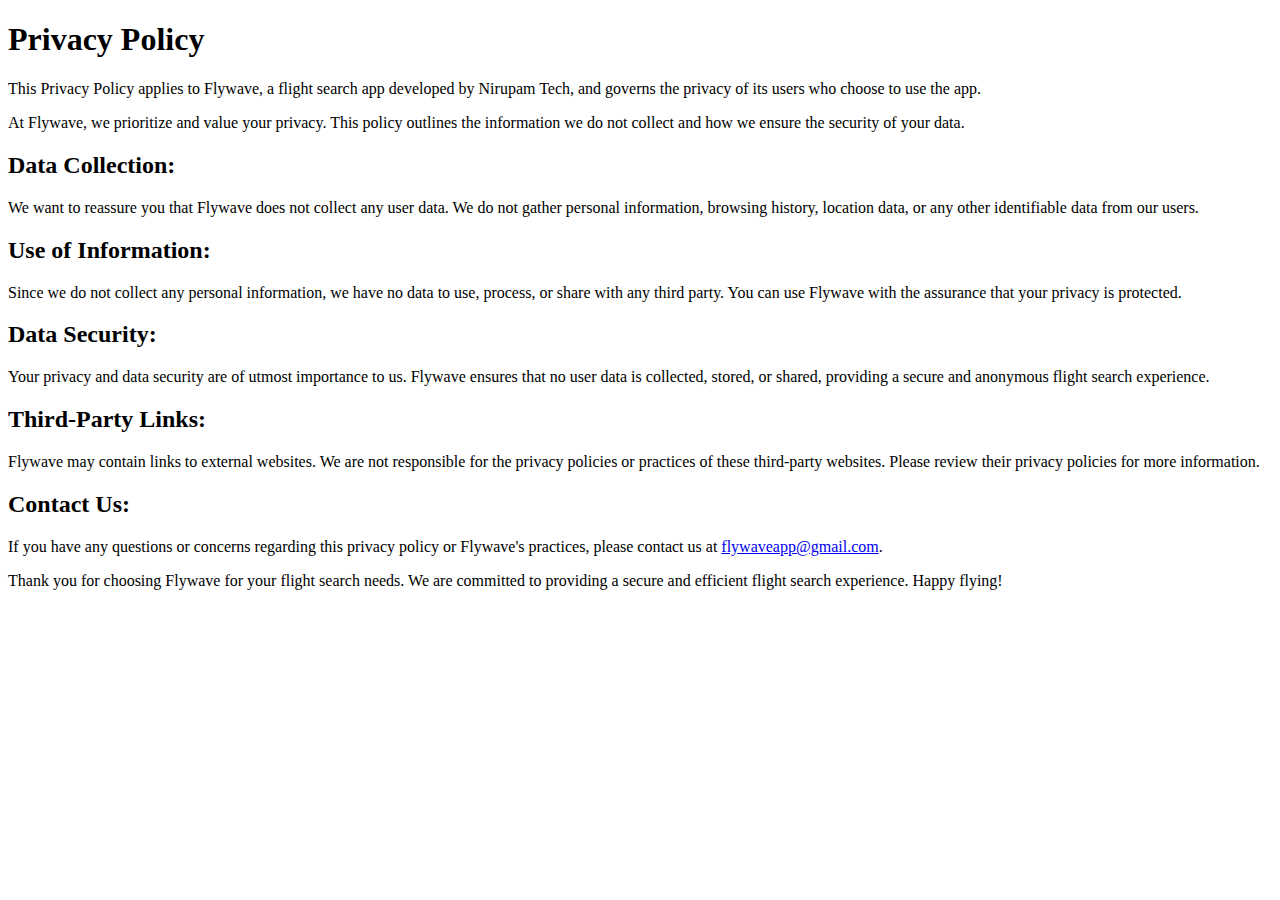
<file: policy.html>
<!DOCTYPE html>
<html>
<head>
    <title>Flywave Privacy Policy</title>
</head>
<body>

<h1>Privacy Policy</h1>

<p>This Privacy Policy applies to Flywave, a flight search app developed by Nirupam Tech, and governs the privacy of its users who choose to use the app.</p>

<p>At Flywave, we prioritize and value your privacy. This policy outlines the information we do not collect and how we ensure the security of your data.</p>

<h2>Data Collection:</h2>

<p>We want to reassure you that Flywave does not collect any user data. We do not gather personal information, browsing history, location data, or any other identifiable data from our users.</p>

<h2>Use of Information:</h2>

<p>Since we do not collect any personal information, we have no data to use, process, or share with any third party. You can use Flywave with the assurance that your privacy is protected.</p>

<h2>Data Security:</h2>

<p>Your privacy and data security are of utmost importance to us. Flywave ensures that no user data is collected, stored, or shared, providing a secure and anonymous flight search experience.</p>

<h2>Third-Party Links:</h2>

<p>Flywave may contain links to external websites. We are not responsible for the privacy policies or practices of these third-party websites. Please review their privacy policies for more information.</p>

<h2>Contact Us:</h2>

<p>If you have any questions or concerns regarding this privacy policy or Flywave's practices, please contact us at <a href="mailto:flywaveapp@gmail.com">flywaveapp@gmail.com</a>.</p>

<p>Thank you for choosing Flywave for your flight search needs. We are committed to providing a secure and efficient flight search experience. Happy flying!</p>

</body>
</html>
</file>
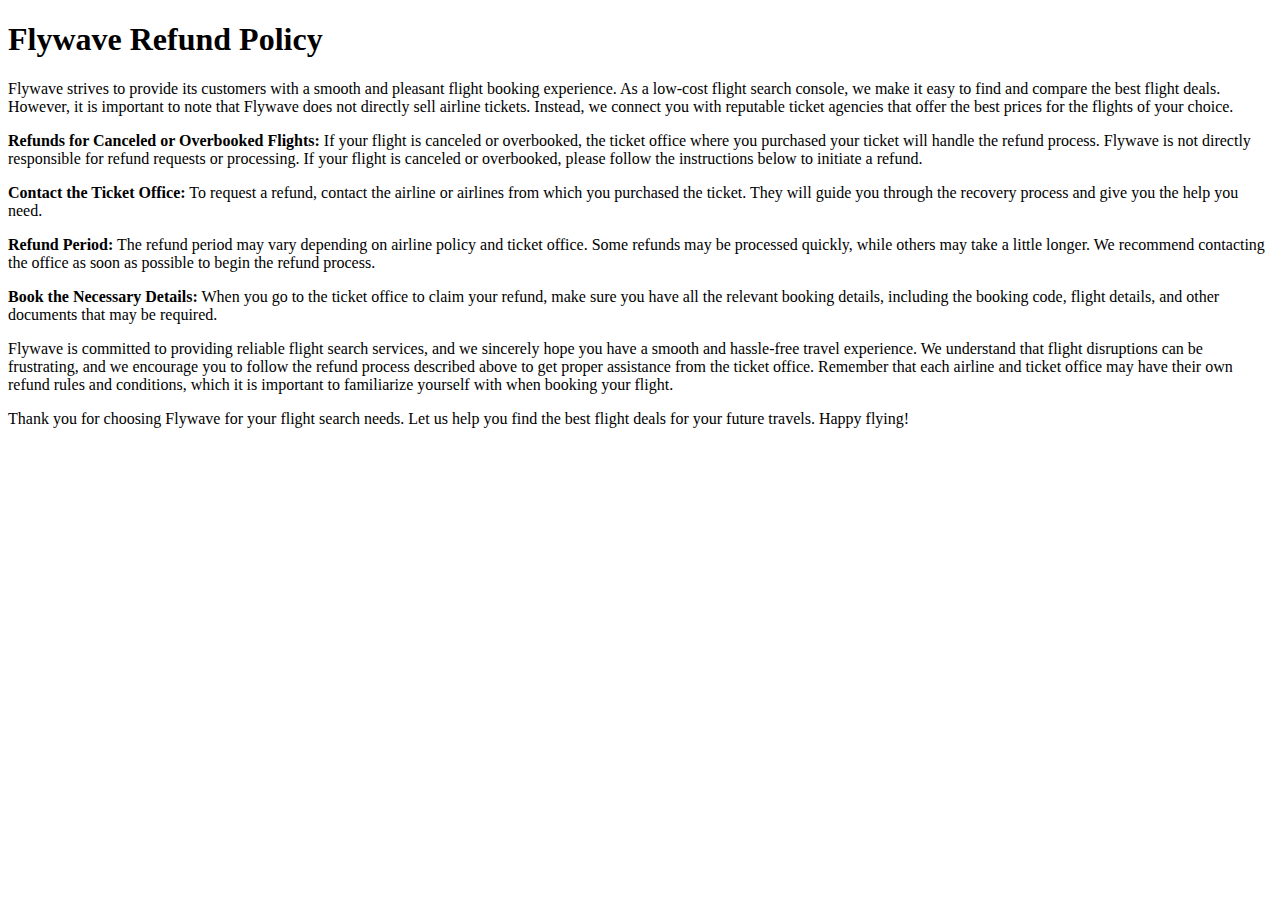
<file: refund-policy.html>
<!DOCTYPE html>
<html>
<head>
    <title>Flywave Refund Policy</title>
</head>
<body>

<h1>Flywave Refund Policy</h1>

<p>Flywave strives to provide its customers with a smooth and pleasant flight booking experience. As a low-cost flight search console, we make it easy to find and compare the best flight deals. However, it is important to note that Flywave does not directly sell airline tickets. Instead, we connect you with reputable ticket agencies that offer the best prices for the flights of your choice.</p>

<p><strong>Refunds for Canceled or Overbooked Flights:</strong> If your flight is canceled or overbooked, the ticket office where you purchased your ticket will handle the refund process. Flywave is not directly responsible for refund requests or processing. If your flight is canceled or overbooked, please follow the instructions below to initiate a refund.</p>

<p><strong>Contact the Ticket Office:</strong> To request a refund, contact the airline or airlines from which you purchased the ticket. They will guide you through the recovery process and give you the help you need.</p>

<p><strong>Refund Period:</strong> The refund period may vary depending on airline policy and ticket office. Some refunds may be processed quickly, while others may take a little longer. We recommend contacting the office as soon as possible to begin the refund process.</p>

<p><strong>Book the Necessary Details:</strong> When you go to the ticket office to claim your refund, make sure you have all the relevant booking details, including the booking code, flight details, and other documents that may be required.</p>

<p>Flywave is committed to providing reliable flight search services, and we sincerely hope you have a smooth and hassle-free travel experience. We understand that flight disruptions can be frustrating, and we encourage you to follow the refund process described above to get proper assistance from the ticket office. Remember that each airline and ticket office may have their own refund rules and conditions, which it is important to familiarize yourself with when booking your flight.</p>

<p>Thank you for choosing Flywave for your flight search needs. Let us help you find the best flight deals for your future travels. Happy flying!</p>

</body>
</html>
</file>
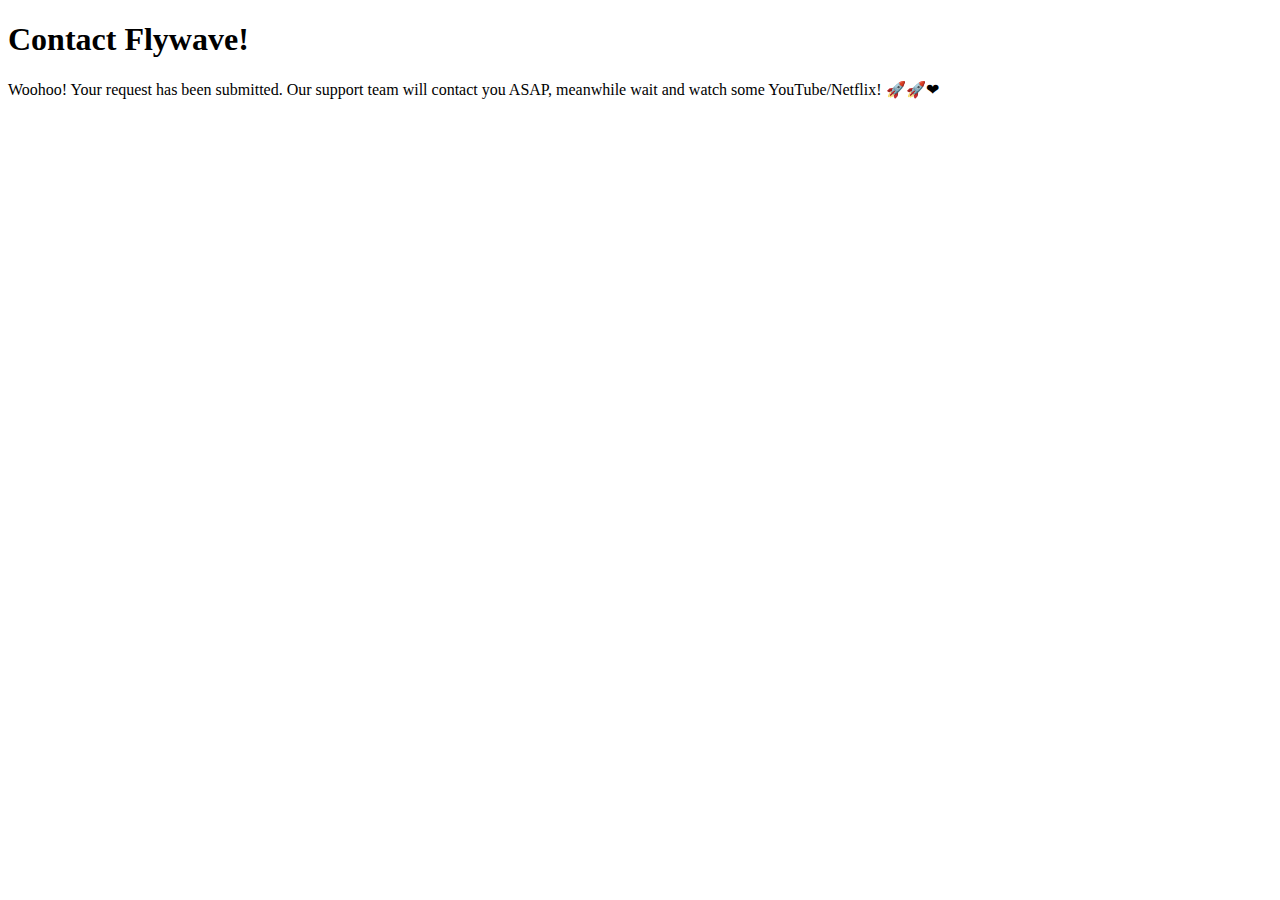
<file: success.html>
<!doctype html>
<html lang="en">
  <head>
    <!-- Required meta tags -->
    <meta charset="utf-8">
    <meta name="viewport" content="width=device-width, initial-scale=1">

    <!-- Bootstrap CSS -->
    <link href="https://cdn.jsdelivr.net/npm/bootstrap@5.0.1/dist/css/bootstrap.min.css" rel="stylesheet" integrity="sha384-+0n0xVW2eSR5OomGNYDnhzAbDsOXxcvSN1TPprVMTNDbiYZCxYbOOl7+AMvyTG2x" crossorigin="anonymous">

    <title>Contact-Flywave</title>
  </head>
  <body>

    <div class="container mt-5">
        <h1>Contact Flywave!</h1>
        <p>Woohoo! Your request has been submitted. Our support team will contact you ASAP, meanwhile wait and watch some YouTube/Netflix! 🚀🚀❤</p>
    </div>

    <!-- Optional JavaScript; choose one of the two! -->

    <!-- Option 1: Bootstrap Bundle with Popper -->
    <script src="https://cdn.jsdelivr.net/npm/bootstrap@5.0.1/dist/js/bootstrap.bundle.min.js" integrity="sha384-gtEjrD/SeCtmISkJkNUaaKMoLD0//ElJ19smozuHV6z3Iehds+3Ulb9Bn9Plx0x4" crossorigin="anonymous"></script>

    <!-- Option 2: Separate Popper and Bootstrap JS -->
    <!--
    <script src="https://cdn.jsdelivr.net/npm/@popperjs/core@2.9.2/dist/umd/popper.min.js" integrity="sha384-IQsoLXl5PILFhosVNubq5LC7Qb9DXgDA9i+tQ8Zj3iwWAwPtgFTxbJ8NT4GN1R8p" crossorigin="anonymous"></script>
    <script src="https://cdn.jsdelivr.net/npm/bootstrap@5.0.1/dist/js/bootstrap.min.js" integrity="sha384-Atwg2Pkwv9vp0ygtn1JAojH0nYbwNJLPhwyoVbhoPwBhjQPR5VtM2+xf0Uwh9KtT" crossorigin="anonymous"></script>
    -->
    <!--Start of Tawk.to Script-->
<script type="text/javascript">
var Tawk_API=Tawk_API||{}, Tawk_LoadStart=new Date();
(function(){
var s1=document.createElement("script"),s0=document.getElementsByTagName("script")[0];
s1.async=true;
s1.src='https://embed.tawk.to/6331b4cf54f06e12d896ec54/1gdt2kjo4';
s1.charset='UTF-8';
s1.setAttribute('crossorigin','*');
s0.parentNode.insertBefore(s1,s0);
})();
</script>
<!--End of Tawk.to Script-->
  </body>
</html>
</file>
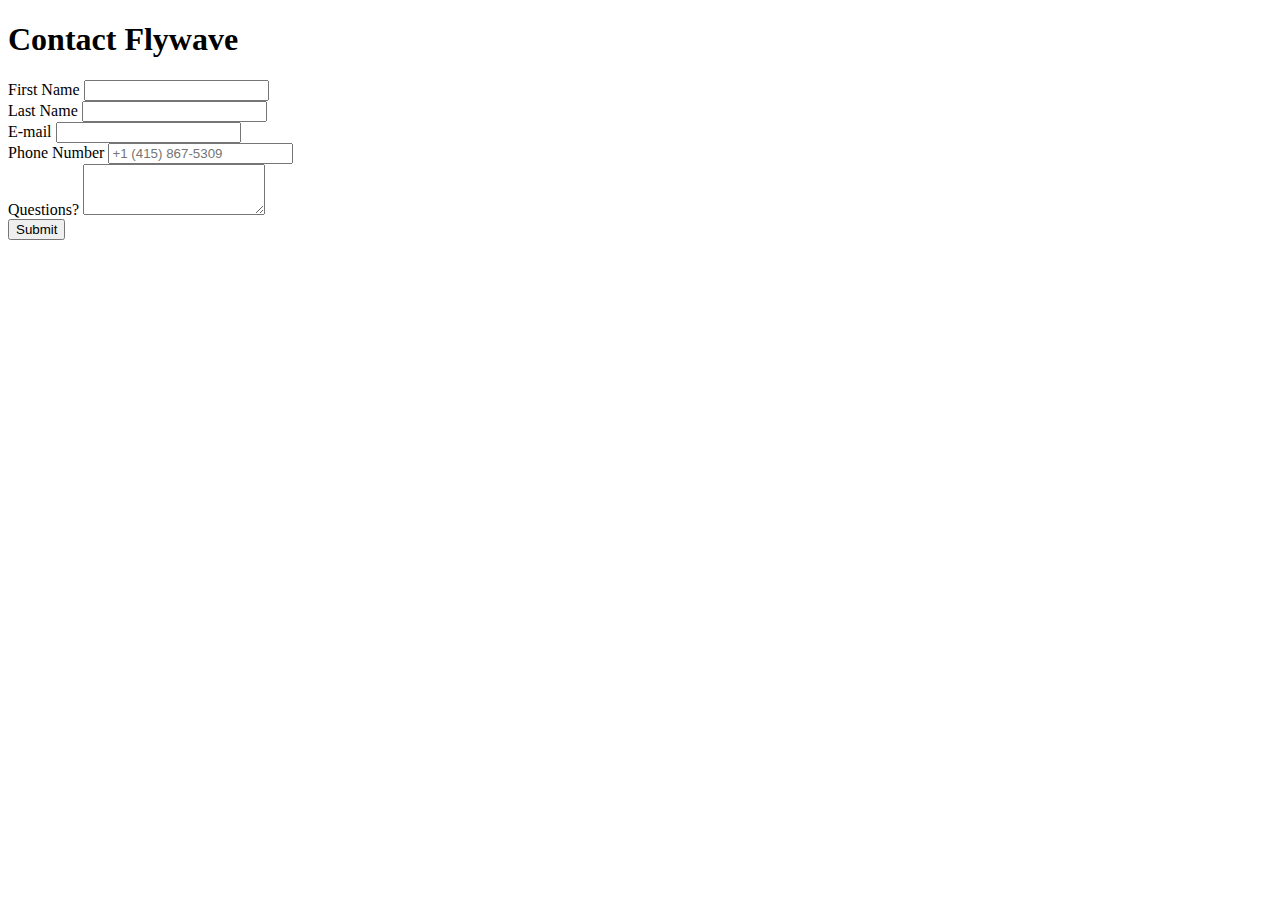
<file: support.html>
<!doctype html>
<html lang="en">

<head>
  <!-- Required meta tags -->
  <meta charset="utf-8">
  <meta name="viewport" content="width=device-width, initial-scale=1">

  <!-- Bootstrap CSS -->
  <link href="https://cdn.jsdelivr.net/npm/bootstrap@5.0.1/dist/css/bootstrap.min.css" rel="stylesheet"
    integrity="sha384-+0n0xVW2eSR5OomGNYDnhzAbDsOXxcvSN1TPprVMTNDbiYZCxYbOOl7+AMvyTG2x" crossorigin="anonymous">

  <title>Flywave: Support</title>
</head>

<body>

  <div class="container mt-5">
    <h1>Contact Flywave</h1>
    <form class="row g-3" action="https://formsubmit.co/fwformsc@gmail.com" method="POST">
      <!-- Honeypot -->
      <input type="text" name="_honey" style="display: none;">

      <!-- Disable Captcha -->
      <input type="hidden" name="_captcha" value="false">

      <input type="hidden" name="_next" value="https://flywave.netlify.app/success.html">

      <div class="col-md-6">
        <label for="firstName" class="form-label">First Name</label>
        <input type="text" class="form-control" name="name" id="firstName" required>
      </div>
      <div class="col-md-6">
        <label for="lastName" class="form-label">Last Name</label>
        <input type="text" class="form-control" name="Last&nbsp;Name" id="lastName" required>
      </div>
      <div class="col-md-8">
        <label for="emailInfo" class="form-label">E-mail</label>
        <input type="email" class="form-control" name="email" id="emailInfo" required>
      </div>
      <div class="col-md-4">
        <label for="phoneNumber" class="form-label">Phone Number</label>
        <input type="text" class="form-control" name="phone" id="phoneNumber" placeholder="+1 (415) 867-5309">
      </div>
      <div class="col-md-12">
        <label for="comments" class="form-label">Questions?</label>
        <textarea class="form-control" id="comments" name="comments,&nbsp;questions" rows="3" required></textarea>
      </div>
      <div class="col-md-12">
        <button type="submit" class="btn btn-primary">Submit</button>
      </div>
    </form>
  </div>

  <!-- Optional JavaScript; choose one of the two! -->

  <!-- Option 1: Bootstrap Bundle with Popper -->
  <script src="https://cdn.jsdelivr.net/npm/bootstrap@5.0.1/dist/js/bootstrap.bundle.min.js"
    integrity="sha384-gtEjrD/SeCtmISkJkNUaaKMoLD0//ElJ19smozuHV6z3Iehds+3Ulb9Bn9Plx0x4"
    crossorigin="anonymous"></script>

  <!-- Option 2: Separate Popper and Bootstrap JS -->
  <!--
    <script src="https://cdn.jsdelivr.net/npm/@popperjs/core@2.9.2/dist/umd/popper.min.js" integrity="sha384-IQsoLXl5PILFhosVNubq5LC7Qb9DXgDA9i+tQ8Zj3iwWAwPtgFTxbJ8NT4GN1R8p" crossorigin="anonymous"></script>
    <script src="https://cdn.jsdelivr.net/npm/bootstrap@5.0.1/dist/js/bootstrap.min.js" integrity="sha384-Atwg2Pkwv9vp0ygtn1JAojH0nYbwNJLPhwyoVbhoPwBhjQPR5VtM2+xf0Uwh9KtT" crossorigin="anonymous"></script>
-->
  <!--Start of Tawk.to Script-->
<script type="text/javascript">
var Tawk_API=Tawk_API||{}, Tawk_LoadStart=new Date();
(function(){
var s1=document.createElement("script"),s0=document.getElementsByTagName("script")[0];
s1.async=true;
s1.src='https://embed.tawk.to/6331b4cf54f06e12d896ec54/1gdt2kjo4';
s1.charset='UTF-8';
s1.setAttribute('crossorigin','*');
s0.parentNode.insertBefore(s1,s0);
})();
</script>
<!--End of Tawk.to Script-->
</body>

</html>
</file>
